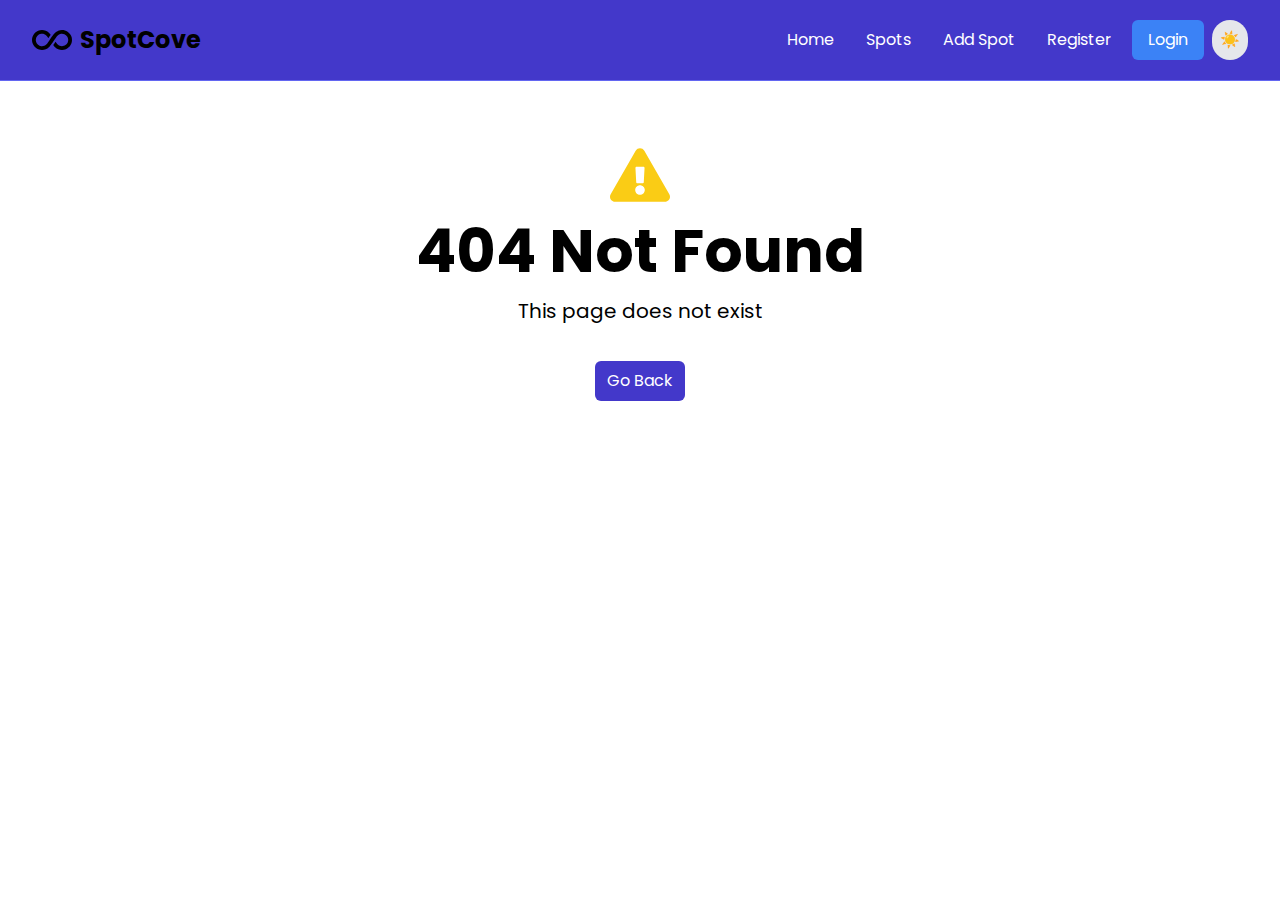
<file: index.html>
<!doctype html>
<html lang="en">
  <head>
    <meta charset="UTF-8" />
    <meta name="viewport" content="width=device-width, initial-scale=1.0" />
    <title>React Spots</title>
    <link
      href="https://fonts.googleapis.com/css2?family=Poppins:wght@400;500;700&display=swap"
      rel="stylesheet"
    />
    <script async src="https://www.googletagmanager.com/gtag/js?id=G-XXXXXXXXXX"></script>
    <script>
      window.dataLayer = window.dataLayer || [];
      function gtag() {
        dataLayer.push(arguments);
      }
      gtag('js', new Date());
      gtag('config', 'G-7C27XZQCBB'); // Replace with your Measurement ID
    </script>
    <script type="module" crossorigin src="/assets/index-DKBlHxXP.js"></script>
    <link rel="stylesheet" crossorigin href="/assets/index-BukkO_yO.css">
  </head>
  <body class="antialiased">
    <div id="root"></div>
  </body>
</html>
</file>
<file: assets/index-BukkO_yO.css>
:root{--toastify-color-light: #fff;--toastify-color-dark: #121212;--toastify-color-info: #3498db;--toastify-color-success: #07bc0c;--toastify-color-warning: #f1c40f;--toastify-color-error: #e74c3c;--toastify-color-transparent: rgba(255, 255, 255, .7);--toastify-icon-color-info: var(--toastify-color-info);--toastify-icon-color-success: var(--toastify-color-success);--toastify-icon-color-warning: var(--toastify-color-warning);--toastify-icon-color-error: var(--toastify-color-error);--toastify-toast-width: 320px;--toastify-toast-offset: 16px;--toastify-toast-top: max(var(--toastify-toast-offset), env(safe-area-inset-top));--toastify-toast-right: max(var(--toastify-toast-offset), env(safe-area-inset-right));--toastify-toast-left: max(var(--toastify-toast-offset), env(safe-area-inset-left));--toastify-toast-bottom: max(var(--toastify-toast-offset), env(safe-area-inset-bottom));--toastify-toast-background: #fff;--toastify-toast-min-height: 64px;--toastify-toast-max-height: 800px;--toastify-toast-bd-radius: 6px;--toastify-font-family: sans-serif;--toastify-z-index: 9999;--toastify-text-color-light: #757575;--toastify-text-color-dark: #fff;--toastify-text-color-info: #fff;--toastify-text-color-success: #fff;--toastify-text-color-warning: #fff;--toastify-text-color-error: #fff;--toastify-spinner-color: #616161;--toastify-spinner-color-empty-area: #e0e0e0;--toastify-color-progress-light: linear-gradient( to right, #4cd964, #5ac8fa, #007aff, #34aadc, #5856d6, #ff2d55 );--toastify-color-progress-dark: #bb86fc;--toastify-color-progress-info: var(--toastify-color-info);--toastify-color-progress-success: var(--toastify-color-success);--toastify-color-progress-warning: var(--toastify-color-warning);--toastify-color-progress-error: var(--toastify-color-error);--toastify-color-progress-bgo: .2}.Toastify__toast-container{z-index:var(--toastify-z-index);-webkit-transform:translate3d(0,0,var(--toastify-z-index));position:fixed;padding:4px;width:var(--toastify-toast-width);box-sizing:border-box;color:#fff}.Toastify__toast-container--top-left{top:var(--toastify-toast-top);left:var(--toastify-toast-left)}.Toastify__toast-container--top-center{top:var(--toastify-toast-top);left:50%;transform:translate(-50%)}.Toastify__toast-container--top-right{top:var(--toastify-toast-top);right:var(--toastify-toast-right)}.Toastify__toast-container--bottom-left{bottom:var(--toastify-toast-bottom);left:var(--toastify-toast-left)}.Toastify__toast-container--bottom-center{bottom:var(--toastify-toast-bottom);left:50%;transform:translate(-50%)}.Toastify__toast-container--bottom-right{bottom:var(--toastify-toast-bottom);right:var(--toastify-toast-right)}@media only screen and (max-width : 480px){.Toastify__toast-container{width:100vw;padding:0;left:env(safe-area-inset-left);margin:0}.Toastify__toast-container--top-left,.Toastify__toast-container--top-center,.Toastify__toast-container--top-right{top:env(safe-area-inset-top);transform:translate(0)}.Toastify__toast-container--bottom-left,.Toastify__toast-container--bottom-center,.Toastify__toast-container--bottom-right{bottom:env(safe-area-inset-bottom);transform:translate(0)}.Toastify__toast-container--rtl{right:env(safe-area-inset-right);left:initial}}.Toastify__toast{--y: 0;position:relative;touch-action:none;min-height:var(--toastify-toast-min-height);box-sizing:border-box;margin-bottom:1rem;padding:8px;border-radius:var(--toastify-toast-bd-radius);box-shadow:0 4px 12px #0000001a;display:flex;justify-content:space-between;max-height:var(--toastify-toast-max-height);font-family:var(--toastify-font-family);cursor:default;direction:ltr;z-index:0;overflow:hidden}.Toastify__toast--stacked{position:absolute;width:100%;transform:translate3d(0,var(--y),0) scale(var(--s));transition:transform .3s}.Toastify__toast--stacked[data-collapsed] .Toastify__toast-body,.Toastify__toast--stacked[data-collapsed] .Toastify__close-button{transition:opacity .1s}.Toastify__toast--stacked[data-collapsed=false]{overflow:visible}.Toastify__toast--stacked[data-collapsed=true]:not(:last-child)>*{opacity:0}.Toastify__toast--stacked:after{content:"";position:absolute;left:0;right:0;height:calc(var(--g) * 1px);bottom:100%}.Toastify__toast--stacked[data-pos=top]{top:0}.Toastify__toast--stacked[data-pos=bot]{bottom:0}.Toastify__toast--stacked[data-pos=bot].Toastify__toast--stacked:before{transform-origin:top}.Toastify__toast--stacked[data-pos=top].Toastify__toast--stacked:before{transform-origin:bottom}.Toastify__toast--stacked:before{content:"";position:absolute;left:0;right:0;bottom:0;height:100%;transform:scaleY(3);z-index:-1}.Toastify__toast--rtl{direction:rtl}.Toastify__toast--close-on-click{cursor:pointer}.Toastify__toast-body{margin:auto 0;flex:1 1 auto;padding:6px;display:flex;align-items:center}.Toastify__toast-body>div:last-child{word-break:break-word;flex:1}.Toastify__toast-icon{margin-inline-end:10px;width:20px;flex-shrink:0;display:flex}.Toastify--animate{animation-fill-mode:both;animation-duration:.5s}.Toastify--animate-icon{animation-fill-mode:both;animation-duration:.3s}@media only screen and (max-width : 480px){.Toastify__toast{margin-bottom:0;border-radius:0}}.Toastify__toast-theme--dark{background:var(--toastify-color-dark);color:var(--toastify-text-color-dark)}.Toastify__toast-theme--light,.Toastify__toast-theme--colored.Toastify__toast--default{background:var(--toastify-color-light);color:var(--toastify-text-color-light)}.Toastify__toast-theme--colored.Toastify__toast--info{color:var(--toastify-text-color-info);background:var(--toastify-color-info)}.Toastify__toast-theme--colored.Toastify__toast--success{color:var(--toastify-text-color-success);background:var(--toastify-color-success)}.Toastify__toast-theme--colored.Toastify__toast--warning{color:var(--toastify-text-color-warning);background:var(--toastify-color-warning)}.Toastify__toast-theme--colored.Toastify__toast--error{color:var(--toastify-text-color-error);background:var(--toastify-color-error)}.Toastify__progress-bar-theme--light{background:var(--toastify-color-progress-light)}.Toastify__progress-bar-theme--dark{background:var(--toastify-color-progress-dark)}.Toastify__progress-bar--info{background:var(--toastify-color-progress-info)}.Toastify__progress-bar--success{background:var(--toastify-color-progress-success)}.Toastify__progress-bar--warning{background:var(--toastify-color-progress-warning)}.Toastify__progress-bar--error{background:var(--toastify-color-progress-error)}.Toastify__progress-bar-theme--colored.Toastify__progress-bar--info,.Toastify__progress-bar-theme--colored.Toastify__progress-bar--success,.Toastify__progress-bar-theme--colored.Toastify__progress-bar--warning,.Toastify__progress-bar-theme--colored.Toastify__progress-bar--error{background:var(--toastify-color-transparent)}.Toastify__close-button{color:#fff;background:transparent;outline:none;border:none;padding:0;cursor:pointer;opacity:.7;transition:.3s ease;align-self:flex-start;z-index:1}.Toastify__close-button--light{color:#000;opacity:.3}.Toastify__close-button>svg{fill:currentColor;height:16px;width:14px}.Toastify__close-button:hover,.Toastify__close-button:focus{opacity:1}@keyframes Toastify__trackProgress{0%{transform:scaleX(1)}to{transform:scaleX(0)}}.Toastify__progress-bar{position:absolute;bottom:0;left:0;width:100%;height:100%;z-index:var(--toastify-z-index);opacity:.7;transform-origin:left;border-bottom-left-radius:var(--toastify-toast-bd-radius)}.Toastify__progress-bar--animated{animation:Toastify__trackProgress linear 1 forwards}.Toastify__progress-bar--controlled{transition:transform .2s}.Toastify__progress-bar--rtl{right:0;left:initial;transform-origin:right;border-bottom-left-radius:initial;border-bottom-right-radius:var(--toastify-toast-bd-radius)}.Toastify__progress-bar--wrp{position:absolute;bottom:0;left:0;width:100%;height:5px;border-bottom-left-radius:var(--toastify-toast-bd-radius)}.Toastify__progress-bar--wrp[data-hidden=true]{opacity:0}.Toastify__progress-bar--bg{opacity:var(--toastify-color-progress-bgo);width:100%;height:100%}.Toastify__spinner{width:20px;height:20px;box-sizing:border-box;border:2px solid;border-radius:100%;border-color:var(--toastify-spinner-color-empty-area);border-right-color:var(--toastify-spinner-color);animation:Toastify__spin .65s linear infinite}@keyframes Toastify__bounceInRight{0%,60%,75%,90%,to{animation-timing-function:cubic-bezier(.215,.61,.355,1)}0%{opacity:0;transform:translate3d(3000px,0,0)}60%{opacity:1;transform:translate3d(-25px,0,0)}75%{transform:translate3d(10px,0,0)}90%{transform:translate3d(-5px,0,0)}to{transform:none}}@keyframes Toastify__bounceOutRight{20%{opacity:1;transform:translate3d(-20px,var(--y),0)}to{opacity:0;transform:translate3d(2000px,var(--y),0)}}@keyframes Toastify__bounceInLeft{0%,60%,75%,90%,to{animation-timing-function:cubic-bezier(.215,.61,.355,1)}0%{opacity:0;transform:translate3d(-3000px,0,0)}60%{opacity:1;transform:translate3d(25px,0,0)}75%{transform:translate3d(-10px,0,0)}90%{transform:translate3d(5px,0,0)}to{transform:none}}@keyframes Toastify__bounceOutLeft{20%{opacity:1;transform:translate3d(20px,var(--y),0)}to{opacity:0;transform:translate3d(-2000px,var(--y),0)}}@keyframes Toastify__bounceInUp{0%,60%,75%,90%,to{animation-timing-function:cubic-bezier(.215,.61,.355,1)}0%{opacity:0;transform:translate3d(0,3000px,0)}60%{opacity:1;transform:translate3d(0,-20px,0)}75%{transform:translate3d(0,10px,0)}90%{transform:translate3d(0,-5px,0)}to{transform:translateZ(0)}}@keyframes Toastify__bounceOutUp{20%{transform:translate3d(0,calc(var(--y) - 10px),0)}40%,45%{opacity:1;transform:translate3d(0,calc(var(--y) + 20px),0)}to{opacity:0;transform:translate3d(0,-2000px,0)}}@keyframes Toastify__bounceInDown{0%,60%,75%,90%,to{animation-timing-function:cubic-bezier(.215,.61,.355,1)}0%{opacity:0;transform:translate3d(0,-3000px,0)}60%{opacity:1;transform:translate3d(0,25px,0)}75%{transform:translate3d(0,-10px,0)}90%{transform:translate3d(0,5px,0)}to{transform:none}}@keyframes Toastify__bounceOutDown{20%{transform:translate3d(0,calc(var(--y) - 10px),0)}40%,45%{opacity:1;transform:translate3d(0,calc(var(--y) + 20px),0)}to{opacity:0;transform:translate3d(0,2000px,0)}}.Toastify__bounce-enter--top-left,.Toastify__bounce-enter--bottom-left{animation-name:Toastify__bounceInLeft}.Toastify__bounce-enter--top-right,.Toastify__bounce-enter--bottom-right{animation-name:Toastify__bounceInRight}.Toastify__bounce-enter--top-center{animation-name:Toastify__bounceInDown}.Toastify__bounce-enter--bottom-center{animation-name:Toastify__bounceInUp}.Toastify__bounce-exit--top-left,.Toastify__bounce-exit--bottom-left{animation-name:Toastify__bounceOutLeft}.Toastify__bounce-exit--top-right,.Toastify__bounce-exit--bottom-right{animation-name:Toastify__bounceOutRight}.Toastify__bounce-exit--top-center{animation-name:Toastify__bounceOutUp}.Toastify__bounce-exit--bottom-center{animation-name:Toastify__bounceOutDown}@keyframes Toastify__zoomIn{0%{opacity:0;transform:scale3d(.3,.3,.3)}50%{opacity:1}}@keyframes Toastify__zoomOut{0%{opacity:1}50%{opacity:0;transform:translate3d(0,var(--y),0) scale3d(.3,.3,.3)}to{opacity:0}}.Toastify__zoom-enter{animation-name:Toastify__zoomIn}.Toastify__zoom-exit{animation-name:Toastify__zoomOut}@keyframes Toastify__flipIn{0%{transform:perspective(400px) rotateX(90deg);animation-timing-function:ease-in;opacity:0}40%{transform:perspective(400px) rotateX(-20deg);animation-timing-function:ease-in}60%{transform:perspective(400px) rotateX(10deg);opacity:1}80%{transform:perspective(400px) rotateX(-5deg)}to{transform:perspective(400px)}}@keyframes Toastify__flipOut{0%{transform:translate3d(0,var(--y),0) perspective(400px)}30%{transform:translate3d(0,var(--y),0) perspective(400px) rotateX(-20deg);opacity:1}to{transform:translate3d(0,var(--y),0) perspective(400px) rotateX(90deg);opacity:0}}.Toastify__flip-enter{animation-name:Toastify__flipIn}.Toastify__flip-exit{animation-name:Toastify__flipOut}@keyframes Toastify__slideInRight{0%{transform:translate3d(110%,0,0);visibility:visible}to{transform:translate3d(0,var(--y),0)}}@keyframes Toastify__slideInLeft{0%{transform:translate3d(-110%,0,0);visibility:visible}to{transform:translate3d(0,var(--y),0)}}@keyframes Toastify__slideInUp{0%{transform:translate3d(0,110%,0);visibility:visible}to{transform:translate3d(0,var(--y),0)}}@keyframes Toastify__slideInDown{0%{transform:translate3d(0,-110%,0);visibility:visible}to{transform:translate3d(0,var(--y),0)}}@keyframes Toastify__slideOutRight{0%{transform:translate3d(0,var(--y),0)}to{visibility:hidden;transform:translate3d(110%,var(--y),0)}}@keyframes Toastify__slideOutLeft{0%{transform:translate3d(0,var(--y),0)}to{visibility:hidden;transform:translate3d(-110%,var(--y),0)}}@keyframes Toastify__slideOutDown{0%{transform:translate3d(0,var(--y),0)}to{visibility:hidden;transform:translate3d(0,500px,0)}}@keyframes Toastify__slideOutUp{0%{transform:translate3d(0,var(--y),0)}to{visibility:hidden;transform:translate3d(0,-500px,0)}}.Toastify__slide-enter--top-left,.Toastify__slide-enter--bottom-left{animation-name:Toastify__slideInLeft}.Toastify__slide-enter--top-right,.Toastify__slide-enter--bottom-right{animation-name:Toastify__slideInRight}.Toastify__slide-enter--top-center{animation-name:Toastify__slideInDown}.Toastify__slide-enter--bottom-center{animation-name:Toastify__slideInUp}.Toastify__slide-exit--top-left,.Toastify__slide-exit--bottom-left{animation-name:Toastify__slideOutLeft;animation-timing-function:ease-in;animation-duration:.3s}.Toastify__slide-exit--top-right,.Toastify__slide-exit--bottom-right{animation-name:Toastify__slideOutRight;animation-timing-function:ease-in;animation-duration:.3s}.Toastify__slide-exit--top-center{animation-name:Toastify__slideOutUp;animation-timing-function:ease-in;animation-duration:.3s}.Toastify__slide-exit--bottom-center{animation-name:Toastify__slideOutDown;animation-timing-function:ease-in;animation-duration:.3s}@keyframes Toastify__spin{0%{transform:rotate(0)}to{transform:rotate(360deg)}}*,:before,:after{--tw-border-spacing-x: 0;--tw-border-spacing-y: 0;--tw-translate-x: 0;--tw-translate-y: 0;--tw-rotate: 0;--tw-skew-x: 0;--tw-skew-y: 0;--tw-scale-x: 1;--tw-scale-y: 1;--tw-pan-x: ;--tw-pan-y: ;--tw-pinch-zoom: ;--tw-scroll-snap-strictness: proximity;--tw-gradient-from-position: ;--tw-gradient-via-position: ;--tw-gradient-to-position: ;--tw-ordinal: ;--tw-slashed-zero: ;--tw-numeric-figure: ;--tw-numeric-spacing: ;--tw-numeric-fraction: ;--tw-ring-inset: ;--tw-ring-offset-width: 0px;--tw-ring-offset-color: #fff;--tw-ring-color: rgb(59 130 246 / .5);--tw-ring-offset-shadow: 0 0 #0000;--tw-ring-shadow: 0 0 #0000;--tw-shadow: 0 0 #0000;--tw-shadow-colored: 0 0 #0000;--tw-blur: ;--tw-brightness: ;--tw-contrast: ;--tw-grayscale: ;--tw-hue-rotate: ;--tw-invert: ;--tw-saturate: ;--tw-sepia: ;--tw-drop-shadow: ;--tw-backdrop-blur: ;--tw-backdrop-brightness: ;--tw-backdrop-contrast: ;--tw-backdrop-grayscale: ;--tw-backdrop-hue-rotate: ;--tw-backdrop-invert: ;--tw-backdrop-opacity: ;--tw-backdrop-saturate: ;--tw-backdrop-sepia: ;--tw-contain-size: ;--tw-contain-layout: ;--tw-contain-paint: ;--tw-contain-style: }::backdrop{--tw-border-spacing-x: 0;--tw-border-spacing-y: 0;--tw-translate-x: 0;--tw-translate-y: 0;--tw-rotate: 0;--tw-skew-x: 0;--tw-skew-y: 0;--tw-scale-x: 1;--tw-scale-y: 1;--tw-pan-x: ;--tw-pan-y: ;--tw-pinch-zoom: ;--tw-scroll-snap-strictness: proximity;--tw-gradient-from-position: ;--tw-gradient-via-position: ;--tw-gradient-to-position: ;--tw-ordinal: ;--tw-slashed-zero: ;--tw-numeric-figure: ;--tw-numeric-spacing: ;--tw-numeric-fraction: ;--tw-ring-inset: ;--tw-ring-offset-width: 0px;--tw-ring-offset-color: #fff;--tw-ring-color: rgb(59 130 246 / .5);--tw-ring-offset-shadow: 0 0 #0000;--tw-ring-shadow: 0 0 #0000;--tw-shadow: 0 0 #0000;--tw-shadow-colored: 0 0 #0000;--tw-blur: ;--tw-brightness: ;--tw-contrast: ;--tw-grayscale: ;--tw-hue-rotate: ;--tw-invert: ;--tw-saturate: ;--tw-sepia: ;--tw-drop-shadow: ;--tw-backdrop-blur: ;--tw-backdrop-brightness: ;--tw-backdrop-contrast: ;--tw-backdrop-grayscale: ;--tw-backdrop-hue-rotate: ;--tw-backdrop-invert: ;--tw-backdrop-opacity: ;--tw-backdrop-saturate: ;--tw-backdrop-sepia: ;--tw-contain-size: ;--tw-contain-layout: ;--tw-contain-paint: ;--tw-contain-style: }*,:before,:after{box-sizing:border-box;border-width:0;border-style:solid;border-color:#e5e7eb}:before,:after{--tw-content: ""}html,:host{line-height:1.5;-webkit-text-size-adjust:100%;-moz-tab-size:4;-o-tab-size:4;tab-size:4;font-family:Poppins,sans-serif;font-feature-settings:normal;font-variation-settings:normal;-webkit-tap-highlight-color:transparent}body{margin:0;line-height:inherit}hr{height:0;color:inherit;border-top-width:1px}abbr:where([title]){-webkit-text-decoration:underline dotted;text-decoration:underline dotted}h1,h2,h3,h4,h5,h6{font-size:inherit;font-weight:inherit}a{color:inherit;text-decoration:inherit}b,strong{font-weight:bolder}code,kbd,samp,pre{font-family:ui-monospace,SFMono-Regular,Menlo,Monaco,Consolas,Liberation Mono,Courier New,monospace;font-feature-settings:normal;font-variation-settings:normal;font-size:1em}small{font-size:80%}sub,sup{font-size:75%;line-height:0;position:relative;vertical-align:baseline}sub{bottom:-.25em}sup{top:-.5em}table{text-indent:0;border-color:inherit;border-collapse:collapse}button,input,optgroup,select,textarea{font-family:inherit;font-feature-settings:inherit;font-variation-settings:inherit;font-size:100%;font-weight:inherit;line-height:inherit;letter-spacing:inherit;color:inherit;margin:0;padding:0}button,select{text-transform:none}button,input:where([type=button]),input:where([type=reset]),input:where([type=submit]){-webkit-appearance:button;background-color:transparent;background-image:none}:-moz-focusring{outline:auto}:-moz-ui-invalid{box-shadow:none}progress{vertical-align:baseline}::-webkit-inner-spin-button,::-webkit-outer-spin-button{height:auto}[type=search]{-webkit-appearance:textfield;outline-offset:-2px}::-webkit-search-decoration{-webkit-appearance:none}::-webkit-file-upload-button{-webkit-appearance:button;font:inherit}summary{display:list-item}blockquote,dl,dd,h1,h2,h3,h4,h5,h6,hr,figure,p,pre{margin:0}fieldset{margin:0;padding:0}legend{padding:0}ol,ul,menu{list-style:none;margin:0;padding:0}dialog{padding:0}textarea{resize:vertical}input::-moz-placeholder,textarea::-moz-placeholder{opacity:1;color:#9ca3af}input::placeholder,textarea::placeholder{opacity:1;color:#9ca3af}button,[role=button]{cursor:pointer}:disabled{cursor:default}img,svg,video,canvas,audio,iframe,embed,object{display:block;vertical-align:middle}img,video{max-width:100%;height:auto}[hidden]:where(:not([hidden=until-found])){display:none}.container{width:100%}@media (min-width: 640px){.container{max-width:640px}}@media (min-width: 768px){.container{max-width:768px}}@media (min-width: 1024px){.container{max-width:1024px}}@media (min-width: 1280px){.container{max-width:1280px}}@media (min-width: 1536px){.container{max-width:1536px}}.static{position:static}.fixed{position:fixed}.absolute{position:absolute}.inset-0{top:0;right:0;bottom:0;left:0}.right-2{right:.5rem}.top-2{top:.5rem}.z-50{z-index:50}.m-4{margin:1rem}.m-auto{margin:auto}.mx-1{margin-left:.25rem;margin-right:.25rem}.mx-2{margin-left:.5rem;margin-right:.5rem}.mx-auto{margin-left:auto;margin-right:auto}.my-10{margin-top:2.5rem;margin-bottom:2.5rem}.my-4{margin-top:1rem;margin-bottom:1rem}.mb-2{margin-bottom:.5rem}.mb-4{margin-bottom:1rem}.mb-5{margin-bottom:1.25rem}.mb-6{margin-bottom:1.5rem}.mb-8{margin-bottom:2rem}.ml-2{margin-left:.5rem}.ml-4{margin-left:1rem}.mr-2{margin-right:.5rem}.mr-4{margin-right:1rem}.mt-1{margin-top:.25rem}.mt-2{margin-top:.5rem}.mt-4{margin-top:1rem}.mt-6{margin-top:1.5rem}.block{display:block}.inline-block{display:inline-block}.flex{display:flex}.inline-flex{display:inline-flex}.grid{display:grid}.hidden{display:none}.h-10{height:2.5rem}.h-12{height:3rem}.h-20{height:5rem}.h-40{height:10rem}.h-6{height:1.5rem}.h-96{height:24rem}.h-auto{height:auto}.max-h-10{max-height:2.5rem}.max-h-60{max-height:15rem}.min-h-20{min-height:5rem}.min-h-screen{min-height:100vh}.w-10{width:2.5rem}.w-12{width:3rem}.w-6{width:1.5rem}.w-full{width:100%}.max-w-2xl{max-width:42rem}.max-w-3xl{max-width:48rem}.max-w-4xl{max-width:56rem}.max-w-6xl{max-width:72rem}.max-w-7xl{max-width:80rem}.max-w-lg{max-width:32rem}.max-w-sm{max-width:24rem}.flex-1{flex:1 1 0%}.flex-shrink-0{flex-shrink:0}.transform{transform:translate(var(--tw-translate-x),var(--tw-translate-y)) rotate(var(--tw-rotate)) skew(var(--tw-skew-x)) skewY(var(--tw-skew-y)) scaleX(var(--tw-scale-x)) scaleY(var(--tw-scale-y))}.cursor-not-allowed{cursor:not-allowed}.cursor-pointer{cursor:pointer}.list-disc{list-style-type:disc}.list-none{list-style-type:none}.flex-col{flex-direction:column}.flex-wrap{flex-wrap:wrap}.items-center{align-items:center}.justify-center{justify-content:center}.justify-between{justify-content:space-between}.gap-2{gap:.5rem}.gap-4{gap:1rem}.gap-6{gap:1.5rem}.space-x-2>:not([hidden])~:not([hidden]){--tw-space-x-reverse: 0;margin-right:calc(.5rem * var(--tw-space-x-reverse));margin-left:calc(.5rem * calc(1 - var(--tw-space-x-reverse)))}.space-x-6>:not([hidden])~:not([hidden]){--tw-space-x-reverse: 0;margin-right:calc(1.5rem * var(--tw-space-x-reverse));margin-left:calc(1.5rem * calc(1 - var(--tw-space-x-reverse)))}.overflow-hidden{overflow:hidden}.overflow-y-auto{overflow-y:auto}.rounded{border-radius:.25rem}.rounded-full{border-radius:9999px}.rounded-lg{border-radius:.5rem}.rounded-md{border-radius:.375rem}.rounded-xl{border-radius:.75rem}.border{border-width:1px}.border-b{border-bottom-width:1px}.border-t{border-top-width:1px}.border-gray-200{--tw-border-opacity: 1;border-color:rgb(229 231 235 / var(--tw-border-opacity, 1))}.border-gray-300{--tw-border-opacity: 1;border-color:rgb(209 213 219 / var(--tw-border-opacity, 1))}.border-indigo-400{--tw-border-opacity: 1;border-color:rgb(129 140 248 / var(--tw-border-opacity, 1))}.border-indigo-500{--tw-border-opacity: 1;border-color:rgb(99 102 241 / var(--tw-border-opacity, 1))}.bg-black{--tw-bg-opacity: 1;background-color:rgb(0 0 0 / var(--tw-bg-opacity, 1))}.bg-blue-50{--tw-bg-opacity: 1;background-color:rgb(239 246 255 / var(--tw-bg-opacity, 1))}.bg-blue-500{--tw-bg-opacity: 1;background-color:rgb(59 130 246 / var(--tw-bg-opacity, 1))}.bg-gray-100{--tw-bg-opacity: 1;background-color:rgb(243 244 246 / var(--tw-bg-opacity, 1))}.bg-gray-200{--tw-bg-opacity: 1;background-color:rgb(229 231 235 / var(--tw-bg-opacity, 1))}.bg-gray-400{--tw-bg-opacity: 1;background-color:rgb(156 163 175 / var(--tw-bg-opacity, 1))}.bg-gray-800{--tw-bg-opacity: 1;background-color:rgb(31 41 55 / var(--tw-bg-opacity, 1))}.bg-indigo-100{--tw-bg-opacity: 1;background-color:rgb(224 231 255 / var(--tw-bg-opacity, 1))}.bg-indigo-200{--tw-bg-opacity: 1;background-color:rgb(199 210 254 / var(--tw-bg-opacity, 1))}.bg-indigo-50{--tw-bg-opacity: 1;background-color:rgb(238 242 255 / var(--tw-bg-opacity, 1))}.bg-indigo-500{--tw-bg-opacity: 1;background-color:rgb(99 102 241 / var(--tw-bg-opacity, 1))}.bg-indigo-700{--tw-bg-opacity: 1;background-color:rgb(67 56 202 / var(--tw-bg-opacity, 1))}.bg-red-500{--tw-bg-opacity: 1;background-color:rgb(239 68 68 / var(--tw-bg-opacity, 1))}.bg-white{--tw-bg-opacity: 1;background-color:rgb(255 255 255 / var(--tw-bg-opacity, 1))}.bg-opacity-50{--tw-bg-opacity: .5}.bg-gradient-to-r{background-image:linear-gradient(to right,var(--tw-gradient-stops))}.from-blue-500{--tw-gradient-from: #3b82f6 var(--tw-gradient-from-position);--tw-gradient-to: rgb(59 130 246 / 0) var(--tw-gradient-to-position);--tw-gradient-stops: var(--tw-gradient-from), var(--tw-gradient-to)}.from-purple-100{--tw-gradient-from: #f3e8ff var(--tw-gradient-from-position);--tw-gradient-to: rgb(243 232 255 / 0) var(--tw-gradient-to-position);--tw-gradient-stops: var(--tw-gradient-from), var(--tw-gradient-to)}.via-blue-100{--tw-gradient-to: rgb(219 234 254 / 0) var(--tw-gradient-to-position);--tw-gradient-stops: var(--tw-gradient-from), #dbeafe var(--tw-gradient-via-position), var(--tw-gradient-to)}.via-teal-500{--tw-gradient-to: rgb(20 184 166 / 0) var(--tw-gradient-to-position);--tw-gradient-stops: var(--tw-gradient-from), #14b8a6 var(--tw-gradient-via-position), var(--tw-gradient-to)}.to-indigo-500{--tw-gradient-to: #6366f1 var(--tw-gradient-to-position)}.p-2{padding:.5rem}.p-3{padding:.75rem}.p-4{padding:1rem}.p-6{padding:1.5rem}.px-2{padding-left:.5rem;padding-right:.5rem}.px-2\.5{padding-left:.625rem;padding-right:.625rem}.px-3{padding-left:.75rem;padding-right:.75rem}.px-4{padding-left:1rem;padding-right:1rem}.px-6{padding-left:1.5rem;padding-right:1.5rem}.py-0\.5{padding-top:.125rem;padding-bottom:.125rem}.py-10{padding-top:2.5rem;padding-bottom:2.5rem}.py-2{padding-top:.5rem;padding-bottom:.5rem}.py-20{padding-top:5rem;padding-bottom:5rem}.py-24{padding-top:6rem;padding-bottom:6rem}.py-4{padding-top:1rem;padding-bottom:1rem}.py-6{padding-top:1.5rem;padding-bottom:1.5rem}.py-8{padding-top:2rem;padding-bottom:2rem}.pl-6{padding-left:1.5rem}.text-left{text-align:left}.text-center{text-align:center}.text-right{text-align:right}.align-middle{vertical-align:middle}.text-2xl{font-size:1.5rem;line-height:2rem}.text-3xl{font-size:1.875rem;line-height:2.25rem}.text-4xl{font-size:2.25rem;line-height:2.5rem}.text-5xl{font-size:3rem;line-height:1}.text-6xl{font-size:3.75rem;line-height:1}.text-lg{font-size:1.125rem;line-height:1.75rem}.text-sm{font-size:.875rem;line-height:1.25rem}.text-xl{font-size:1.25rem;line-height:1.75rem}.text-xs{font-size:.75rem;line-height:1rem}.font-bold{font-weight:700}.font-medium{font-weight:500}.font-semibold{font-weight:600}.capitalize{text-transform:capitalize}.text-black{--tw-text-opacity: 1;color:rgb(0 0 0 / var(--tw-text-opacity, 1))}.text-blue-600{--tw-text-opacity: 1;color:rgb(37 99 235 / var(--tw-text-opacity, 1))}.text-blue-900{--tw-text-opacity: 1;color:rgb(30 58 138 / var(--tw-text-opacity, 1))}.text-gray-200{--tw-text-opacity: 1;color:rgb(229 231 235 / var(--tw-text-opacity, 1))}.text-gray-300{--tw-text-opacity: 1;color:rgb(209 213 219 / var(--tw-text-opacity, 1))}.text-gray-400{--tw-text-opacity: 1;color:rgb(156 163 175 / var(--tw-text-opacity, 1))}.text-gray-500{--tw-text-opacity: 1;color:rgb(107 114 128 / var(--tw-text-opacity, 1))}.text-gray-700{--tw-text-opacity: 1;color:rgb(55 65 81 / var(--tw-text-opacity, 1))}.text-gray-800{--tw-text-opacity: 1;color:rgb(31 41 55 / var(--tw-text-opacity, 1))}.text-green-500{--tw-text-opacity: 1;color:rgb(34 197 94 / var(--tw-text-opacity, 1))}.text-indigo-500{--tw-text-opacity: 1;color:rgb(99 102 241 / var(--tw-text-opacity, 1))}.text-indigo-700{--tw-text-opacity: 1;color:rgb(67 56 202 / var(--tw-text-opacity, 1))}.text-indigo-800{--tw-text-opacity: 1;color:rgb(55 48 163 / var(--tw-text-opacity, 1))}.text-pink-600{--tw-text-opacity: 1;color:rgb(219 39 119 / var(--tw-text-opacity, 1))}.text-red-500{--tw-text-opacity: 1;color:rgb(239 68 68 / var(--tw-text-opacity, 1))}.text-white{--tw-text-opacity: 1;color:rgb(255 255 255 / var(--tw-text-opacity, 1))}.text-yellow-400{--tw-text-opacity: 1;color:rgb(250 204 21 / var(--tw-text-opacity, 1))}.opacity-50{opacity:.5}.shadow-lg{--tw-shadow: 0 10px 15px -3px rgb(0 0 0 / .1), 0 4px 6px -4px rgb(0 0 0 / .1);--tw-shadow-colored: 0 10px 15px -3px var(--tw-shadow-color), 0 4px 6px -4px var(--tw-shadow-color);box-shadow:var(--tw-ring-offset-shadow, 0 0 #0000),var(--tw-ring-shadow, 0 0 #0000),var(--tw-shadow)}.shadow-md{--tw-shadow: 0 4px 6px -1px rgb(0 0 0 / .1), 0 2px 4px -2px rgb(0 0 0 / .1);--tw-shadow-colored: 0 4px 6px -1px var(--tw-shadow-color), 0 2px 4px -2px var(--tw-shadow-color);box-shadow:var(--tw-ring-offset-shadow, 0 0 #0000),var(--tw-ring-shadow, 0 0 #0000),var(--tw-shadow)}.shadow-sm{--tw-shadow: 0 1px 2px 0 rgb(0 0 0 / .05);--tw-shadow-colored: 0 1px 2px 0 var(--tw-shadow-color);box-shadow:var(--tw-ring-offset-shadow, 0 0 #0000),var(--tw-ring-shadow, 0 0 #0000),var(--tw-shadow)}.transition{transition-property:color,background-color,border-color,text-decoration-color,fill,stroke,opacity,box-shadow,transform,filter,-webkit-backdrop-filter;transition-property:color,background-color,border-color,text-decoration-color,fill,stroke,opacity,box-shadow,transform,filter,backdrop-filter;transition-property:color,background-color,border-color,text-decoration-color,fill,stroke,opacity,box-shadow,transform,filter,backdrop-filter,-webkit-backdrop-filter;transition-timing-function:cubic-bezier(.4,0,.2,1);transition-duration:.15s}.transition-all{transition-property:all;transition-timing-function:cubic-bezier(.4,0,.2,1);transition-duration:.15s}.transition-transform{transition-property:transform;transition-timing-function:cubic-bezier(.4,0,.2,1);transition-duration:.15s}.duration-300{transition-duration:.3s}@media (min-width: 1024px){.lg\:container{width:100%}@media (min-width: 640px){.lg\:container{max-width:640px}}@media (min-width: 768px){.lg\:container{max-width:768px}}.lg\:container{max-width:1024px}@media (min-width: 1280px){.lg\:container{max-width:1280px}}@media (min-width: 1536px){.lg\:container{max-width:1536px}}}.hover\:scale-110:hover{--tw-scale-x: 1.1;--tw-scale-y: 1.1;transform:translate(var(--tw-translate-x),var(--tw-translate-y)) rotate(var(--tw-rotate)) skew(var(--tw-skew-x)) skewY(var(--tw-skew-y)) scaleX(var(--tw-scale-x)) scaleY(var(--tw-scale-y))}.hover\:bg-blue-600:hover{--tw-bg-opacity: 1;background-color:rgb(37 99 235 / var(--tw-bg-opacity, 1))}.hover\:bg-blue-700:hover{--tw-bg-opacity: 1;background-color:rgb(29 78 216 / var(--tw-bg-opacity, 1))}.hover\:bg-gray-700:hover{--tw-bg-opacity: 1;background-color:rgb(55 65 81 / var(--tw-bg-opacity, 1))}.hover\:bg-gray-900:hover{--tw-bg-opacity: 1;background-color:rgb(17 24 39 / var(--tw-bg-opacity, 1))}.hover\:bg-indigo-500:hover{--tw-bg-opacity: 1;background-color:rgb(99 102 241 / var(--tw-bg-opacity, 1))}.hover\:bg-indigo-600:hover{--tw-bg-opacity: 1;background-color:rgb(79 70 229 / var(--tw-bg-opacity, 1))}.hover\:bg-indigo-900:hover{--tw-bg-opacity: 1;background-color:rgb(49 46 129 / var(--tw-bg-opacity, 1))}.hover\:bg-red-600:hover{--tw-bg-opacity: 1;background-color:rgb(220 38 38 / var(--tw-bg-opacity, 1))}.hover\:bg-opacity-80:hover{--tw-bg-opacity: .8}.hover\:text-blue-800:hover{--tw-text-opacity: 1;color:rgb(30 64 175 / var(--tw-text-opacity, 1))}.hover\:text-gray-700:hover{--tw-text-opacity: 1;color:rgb(55 65 81 / var(--tw-text-opacity, 1))}.hover\:text-indigo-500:hover{--tw-text-opacity: 1;color:rgb(99 102 241 / var(--tw-text-opacity, 1))}.hover\:text-indigo-600:hover{--tw-text-opacity: 1;color:rgb(79 70 229 / var(--tw-text-opacity, 1))}.hover\:text-indigo-700:hover{--tw-text-opacity: 1;color:rgb(67 56 202 / var(--tw-text-opacity, 1))}.hover\:text-pink-800:hover{--tw-text-opacity: 1;color:rgb(157 23 77 / var(--tw-text-opacity, 1))}.hover\:text-white:hover{--tw-text-opacity: 1;color:rgb(255 255 255 / var(--tw-text-opacity, 1))}.focus\:outline-none:focus{outline:2px solid transparent;outline-offset:2px}.focus\:ring:focus{--tw-ring-offset-shadow: var(--tw-ring-inset) 0 0 0 var(--tw-ring-offset-width) var(--tw-ring-offset-color);--tw-ring-shadow: var(--tw-ring-inset) 0 0 0 calc(3px + var(--tw-ring-offset-width)) var(--tw-ring-color);box-shadow:var(--tw-ring-offset-shadow),var(--tw-ring-shadow),var(--tw-shadow, 0 0 #0000)}.focus\:ring-2:focus{--tw-ring-offset-shadow: var(--tw-ring-inset) 0 0 0 var(--tw-ring-offset-width) var(--tw-ring-offset-color);--tw-ring-shadow: var(--tw-ring-inset) 0 0 0 calc(2px + var(--tw-ring-offset-width)) var(--tw-ring-color);box-shadow:var(--tw-ring-offset-shadow),var(--tw-ring-shadow),var(--tw-shadow, 0 0 #0000)}.focus\:ring-blue-500:focus{--tw-ring-opacity: 1;--tw-ring-color: rgb(59 130 246 / var(--tw-ring-opacity, 1))}.focus\:ring-indigo-300:focus{--tw-ring-opacity: 1;--tw-ring-color: rgb(165 180 252 / var(--tw-ring-opacity, 1))}.dark\:block:is(.dark *){display:block}.dark\:hidden:is(.dark *){display:none}.dark\:bg-gray-300:is(.dark *){--tw-bg-opacity: 1;background-color:rgb(209 213 219 / var(--tw-bg-opacity, 1))}.dark\:bg-gray-500:is(.dark *){--tw-bg-opacity: 1;background-color:rgb(107 114 128 / var(--tw-bg-opacity, 1))}.dark\:bg-gray-600:is(.dark *){--tw-bg-opacity: 1;background-color:rgb(75 85 99 / var(--tw-bg-opacity, 1))}.dark\:bg-gray-700:is(.dark *){--tw-bg-opacity: 1;background-color:rgb(55 65 81 / var(--tw-bg-opacity, 1))}.dark\:bg-gray-800:is(.dark *){--tw-bg-opacity: 1;background-color:rgb(31 41 55 / var(--tw-bg-opacity, 1))}.dark\:bg-gray-900:is(.dark *){--tw-bg-opacity: 1;background-color:rgb(17 24 39 / var(--tw-bg-opacity, 1))}.dark\:bg-indigo-800:is(.dark *){--tw-bg-opacity: 1;background-color:rgb(55 48 163 / var(--tw-bg-opacity, 1))}.dark\:bg-indigo-900:is(.dark *){--tw-bg-opacity: 1;background-color:rgb(49 46 129 / var(--tw-bg-opacity, 1))}.dark\:bg-indigo-950:is(.dark *){--tw-bg-opacity: 1;background-color:rgb(30 27 75 / var(--tw-bg-opacity, 1))}.dark\:text-blue-100:is(.dark *){--tw-text-opacity: 1;color:rgb(219 234 254 / var(--tw-text-opacity, 1))}.dark\:text-blue-400:is(.dark *){--tw-text-opacity: 1;color:rgb(96 165 250 / var(--tw-text-opacity, 1))}.dark\:text-gray-200:is(.dark *){--tw-text-opacity: 1;color:rgb(229 231 235 / var(--tw-text-opacity, 1))}.dark\:text-gray-300:is(.dark *){--tw-text-opacity: 1;color:rgb(209 213 219 / var(--tw-text-opacity, 1))}.dark\:text-gray-400:is(.dark *){--tw-text-opacity: 1;color:rgb(156 163 175 / var(--tw-text-opacity, 1))}.dark\:text-indigo-300:is(.dark *){--tw-text-opacity: 1;color:rgb(165 180 252 / var(--tw-text-opacity, 1))}.dark\:text-pink-400:is(.dark *){--tw-text-opacity: 1;color:rgb(244 114 182 / var(--tw-text-opacity, 1))}.dark\:text-white:is(.dark *){--tw-text-opacity: 1;color:rgb(255 255 255 / var(--tw-text-opacity, 1))}.dark\:hover\:text-blue-600:hover:is(.dark *){--tw-text-opacity: 1;color:rgb(37 99 235 / var(--tw-text-opacity, 1))}.dark\:hover\:text-pink-600:hover:is(.dark *){--tw-text-opacity: 1;color:rgb(219 39 119 / var(--tw-text-opacity, 1))}@media (min-width: 640px){.sm\:px-6{padding-left:1.5rem;padding-right:1.5rem}}@media (min-width: 768px){.md\:m-0{margin:0}.md\:ml-auto{margin-left:auto}.md\:block{display:block}.md\:grid-cols-70\/30{grid-template-columns:70% 28%}.md\:items-stretch{align-items:stretch}.md\:justify-start{justify-content:flex-start}.md\:text-left{text-align:left}.md\:text-5xl{font-size:3rem;line-height:1}}@media (min-width: 1024px){.lg\:px-8{padding-left:2rem;padding-right:2rem}.lg\:text-6xl{font-size:3.75rem;line-height:1}}
</file>
